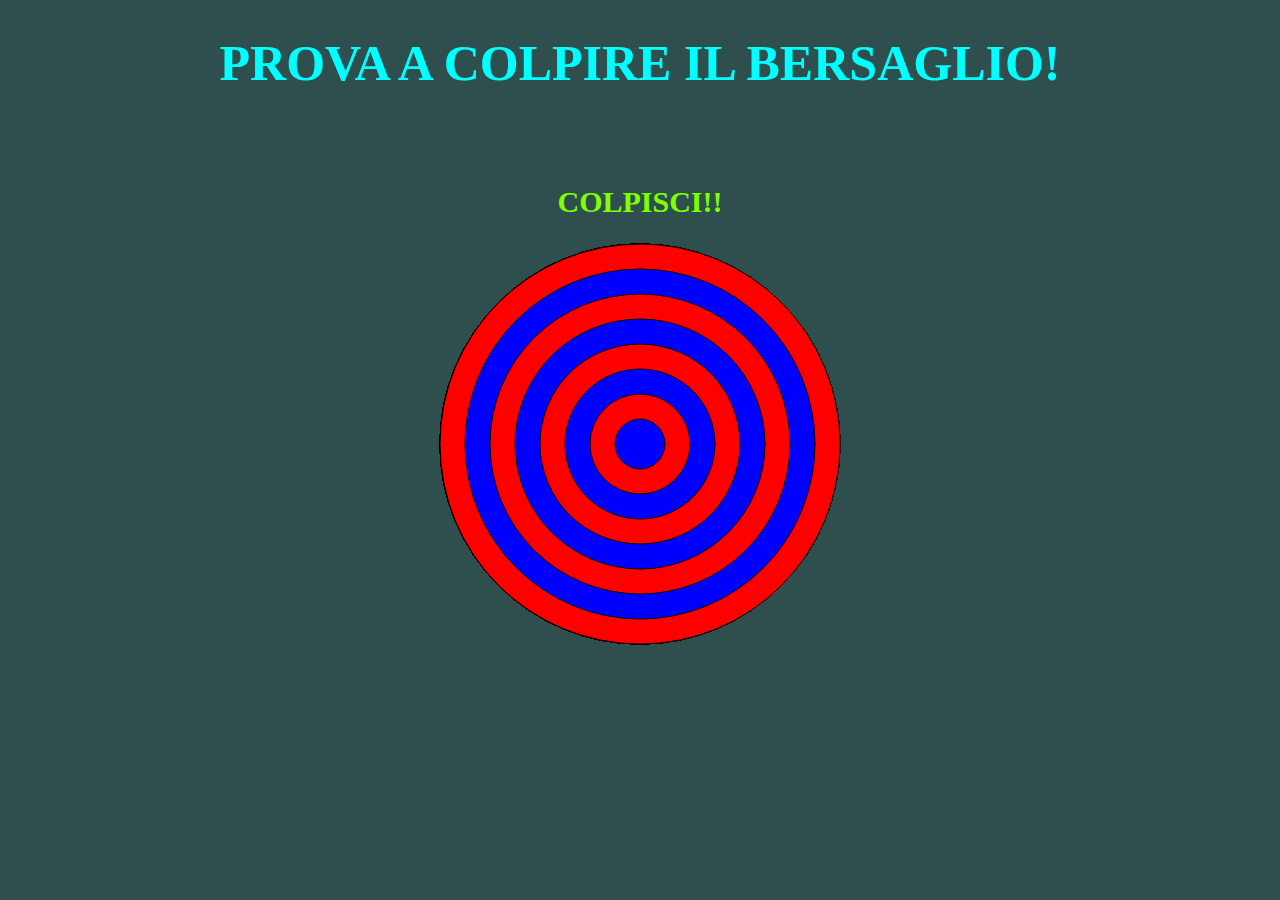
<file: index.html>
<!DOCTYPE html>
<html lang="en">
<head>
    <meta charset="UTF-8">
    <meta name="viewport" content="width=device-width, initial-scale=1.0">
    <title>Document</title>

      <link rel="stylesheet" href="static/css/index.css">
    
    
</head>
<body class="page">
    <script src="static/js/p5.min.js"></script>
    <script> 

        let diametro = 400

        function setup(){
            createCanvas(450, 450)
            background("#2f4f4f")
            document.getElementById('avviso').innerHTML = 'COLPISCI!!'
        }
 

        function draw(){
            strokeWeight(1)
            stroke(0)

            fill("red")
            circle(height/2, width/2, diametro)

            fill("blue")
            circle(height/2, width/2, diametro - 50)

            fill("red")
            circle(height/2, width/2, diametro - 100) 

            fill("blue")
            circle(height/2, width/2, diametro - 150)

            fill("red")
            circle(height/2, width/2, diametro - 200)

            fill("blue")
            circle(height/2, width/2, diametro - 250)

            fill("red")
            circle(height/2, width/2, diametro - 300)

            fill("blue")
            circle(height/2, width/2, diametro - 350)
               
        }
        
        function mouseClicked(){
            centroX = width/2
            centroY = height/2
            let click = null

            r = diametro / 2

            distanzaX = mouseX - width/2
            distanzaY = mouseY - height/2

            let distanza = dist(mouseX,mouseY,centroX,centroY)

            if(distanza <= r ){
            document.getElementById('avviso').innerHTML = ("Hai colpito il bersaglio!")
            click = {X : mouseX ,Y : mouseY}

                if (click){
                    drawX(click.X,click.Y)
                }


            }else{ document.getElementById('avviso').innerHTML = ("BIDONE") }
        }

        function drawX(X,Y) {
        strokeWeight(3);  
        stroke("white");

        line(X - 10, Y - 10, X + 10, Y + 10);  
        line(X - 10, Y + 10, X + 10, Y - 10); 
        }

    </script> 
        

        <h1>PROVA A COLPIRE IL BERSAGLIO!</h1>
        <p id="avviso">COLPISCI!!</p>

</body>
</html>
</file>
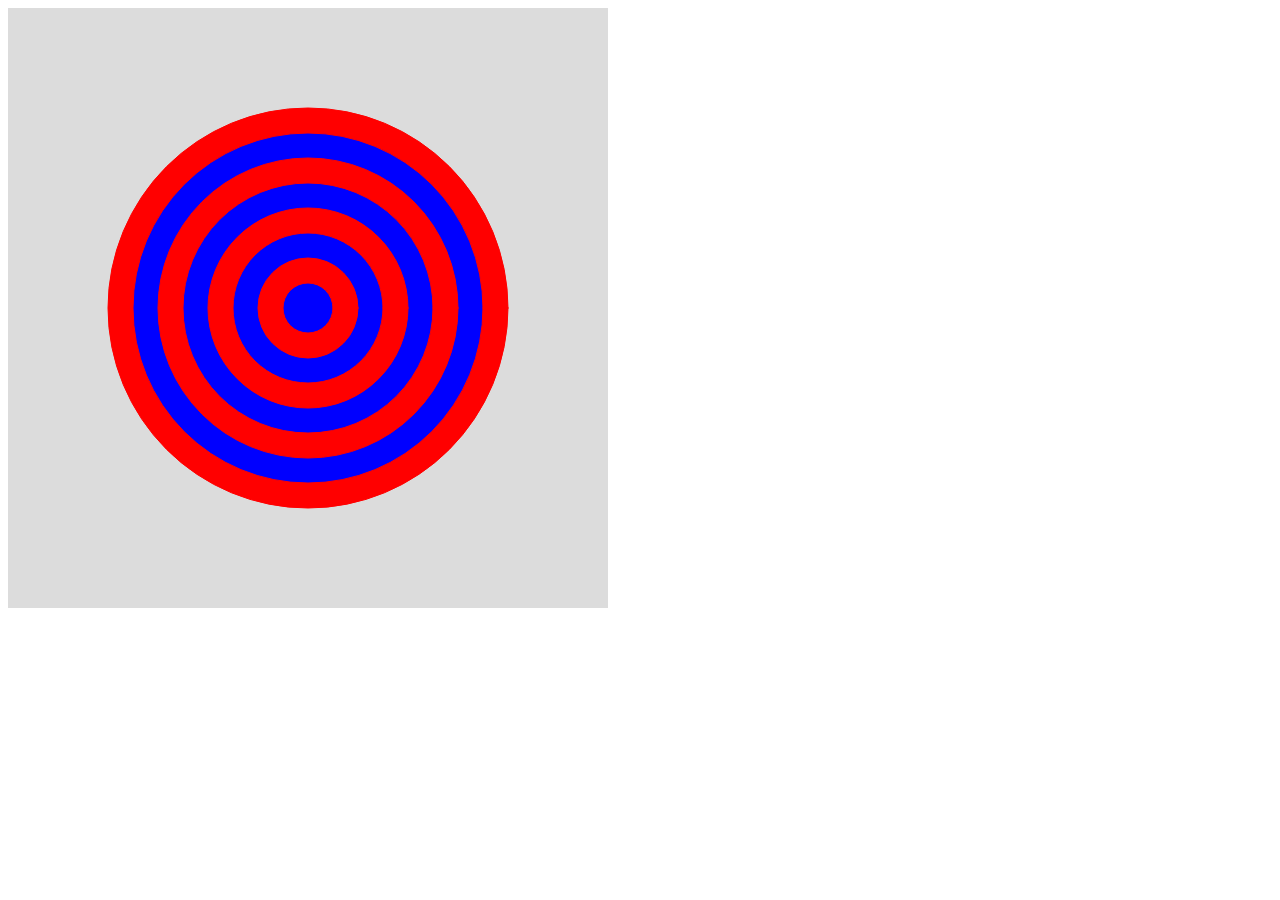
<file: centro.html>
<!DOCTYPE html>
<html lang="en">
<head>
    <meta charset="UTF-8">
    <meta name="viewport" content="width=device-width, initial-scale=1.0">
    <title>Document</title>
</head>
<body>
    <script src="static/js/p5.min.js"></script>
    <script> 

        let diametro = 400

        function setup(){
            createCanvas(600, 600)
            background(220)
            strokeWeight(1)
            stroke("red")

            fill("red")
            circle(height/2, width/2, diametro)

            fill("blue")
            circle(height/2, width/2, diametro - 50)

            fill("red")
            circle(height/2, width/2, diametro - 100) 

            fill("blue")
            circle(height/2, width/2, diametro - 150)

            fill("red")
            circle(height/2, width/2, diametro - 200)

            fill("blue")
            circle(height/2, width/2, diametro - 250)

            fill("red")
            circle(height/2, width/2, diametro - 300)

            fill("blue")
            circle(height/2, width/2, diametro - 350)
            
        }

         function draw(){

            centroX = width/2
            centroY = height/2
           

            r = diametro / 2
            distanzaX = mouseX - width/2
            distanzaY = mouseY - height/2


            addEventListener("click",function(){

                if(distanzaX && distanzaY <= centroX && centroY){
                console.log("hai colpito il bersaglio")
            }
            else{}

            });


            

         }
    </script> 
</body>
</html>
</file>
<file: static/css/index.css>
body{
    margin: 0px;
    padding: 0px;
    display: flex;
    flex-direction: column;
    align-items: center;
    background-color: #2f4f4f;
}

#avviso{
    color: chartreuse;
    margin-top: 60px;
    margin-bottom: 0px;
    font-size: 30px;
    font-weight: bold;

}

h1{
    color: aqua;
    font-size: 50px;
}
</file>
